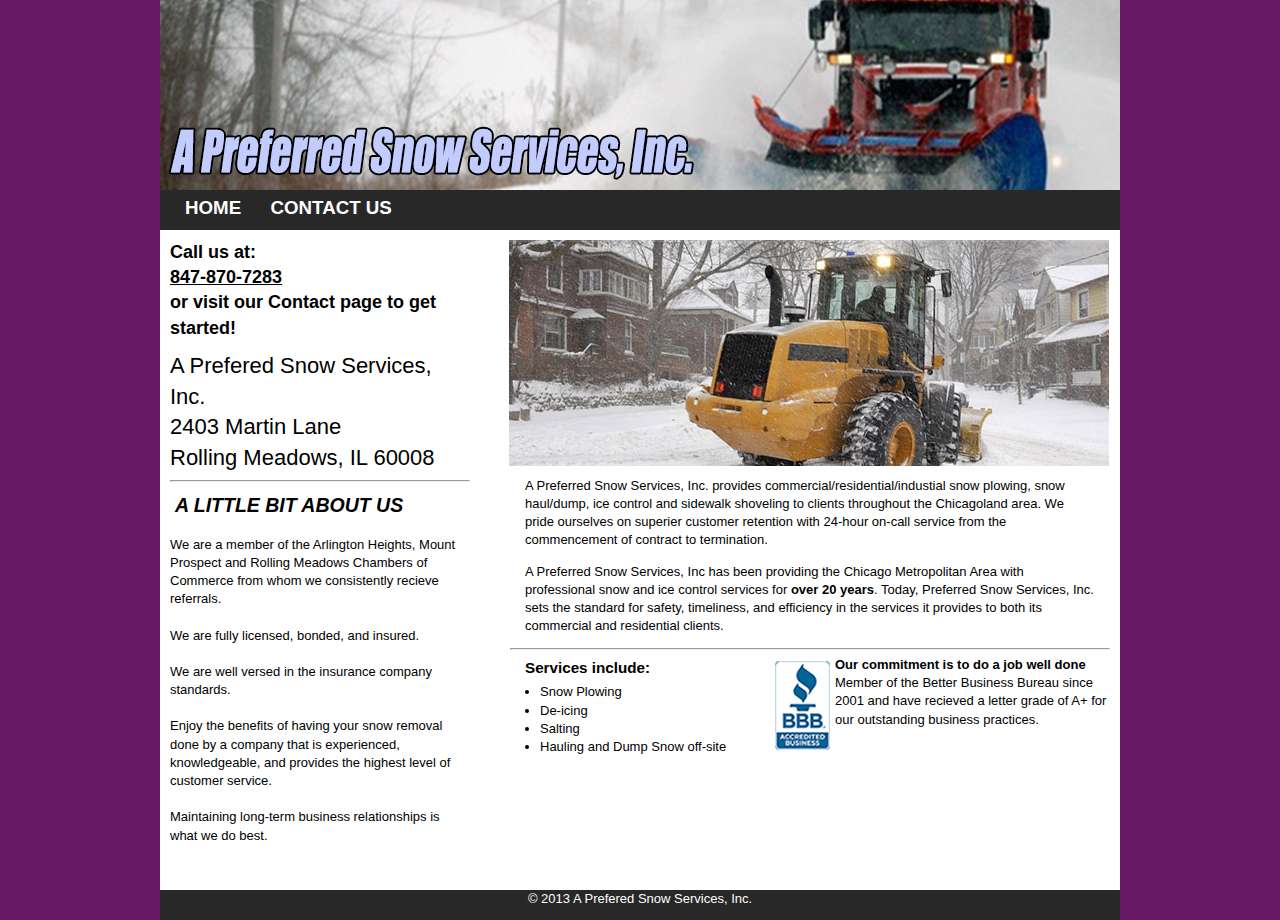
<file: index.html>
<!doctype html>
<html>

<head>
  <meta charset="utf-8">
  <title>A Preferred Snow Services, Inc.</title>
  <link href="snow.css" rel="stylesheet" type="text/css">
</head>

<body>

  <div class="container">
    <div class="content">
      <header></header>
      <nav>
        <a href="index.html" alt="Home">HOME</a>
        <a href="contact.html" alt="Contact">CONTACT US</a></nav>
      <div class="left">
        <div class="contact" style="margin-bottom:10px;">Call us at:<br/><span style="text-decoration:underline;">847-870-7283</span><br/>or visit our Contact page to get
          started!</div>
        <div class="impact">A Prefered Snow Services, Inc.<br/>2403 Martin Lane<br/>Rolling Meadows, IL 60008</div>
        <hr/><br />
        <h2 style="margin-top:-15px; margin-left:-10px; font-style:italic;">A LITTLE BIT ABOUT US</h2>
        We are a member of the Arlington Heights, Mount Prospect and Rolling Meadows Chambers of Commerce from whom we consistently
        recieve referrals.<br/><br/> We are fully licensed, bonded, and insured.<br/><br/> We are well versed in
        the insurance company standards.<br/><br/> Enjoy the benefits of having your snow removal done by a company that
        is experienced, knowledgeable, and provides the highest level of customer service.<br/><br/> Maintaining long-term
        business relationships is what we do best.
      </div>
      <div class="right">
        <a href="contact.html" style="margin-left:-1px;"><img src="images/snow.jpg" alt="Snow Plow" style="margin-bottom:5px;" /></a>
        <p>A Preferred Snow Services, Inc. provides commercial/residential/industial snow plowing, snow haul/dump, ice control
          and sidewalk shoveling to clients throughout the Chicagoland area. We pride ourselves on superier customer retention
          with 24-hour on-call service from the commencement of contract to termination. </p>

        <p>A Preferred Snow Services, Inc has been providing the Chicago Metropolitan Area with professional snow and ice control
          services for <strong>over 20 years</strong>. Today, Preferred Snow Services, Inc. sets the standard for safety,
          timeliness, and efficiency in the services it provides to both its commercial and residential clients. </p>
        <hr/>
        <h3>Services include:</h3>
        <ul style="margin-left:30px; margin-top:-10px;">
          <li>Snow Plowing</li>
          <li>De-icing</li>
          <li>Salting</li>
          <li>Hauling and Dump Snow off-site</li>
        </ul>

        <div class="bbb" style="margin-top:-100px; float:right;">
          <img src="images/bbb logo.png" alt="BBB logo" style="float:left; padding:5px;" />
          <strong>Our commitment is to do a job well done</strong><br /> Member of the Better Business Bureau since 2001
          and have recieved a letter grade of A+ for our outstanding business practices.
        </div>
      </div>
      <div class="clear"> </div>
    </div>
    <footer> &copy; 2013 A Prefered Snow Services, Inc.</footer>
  </div>
</body>

</html>
</file>
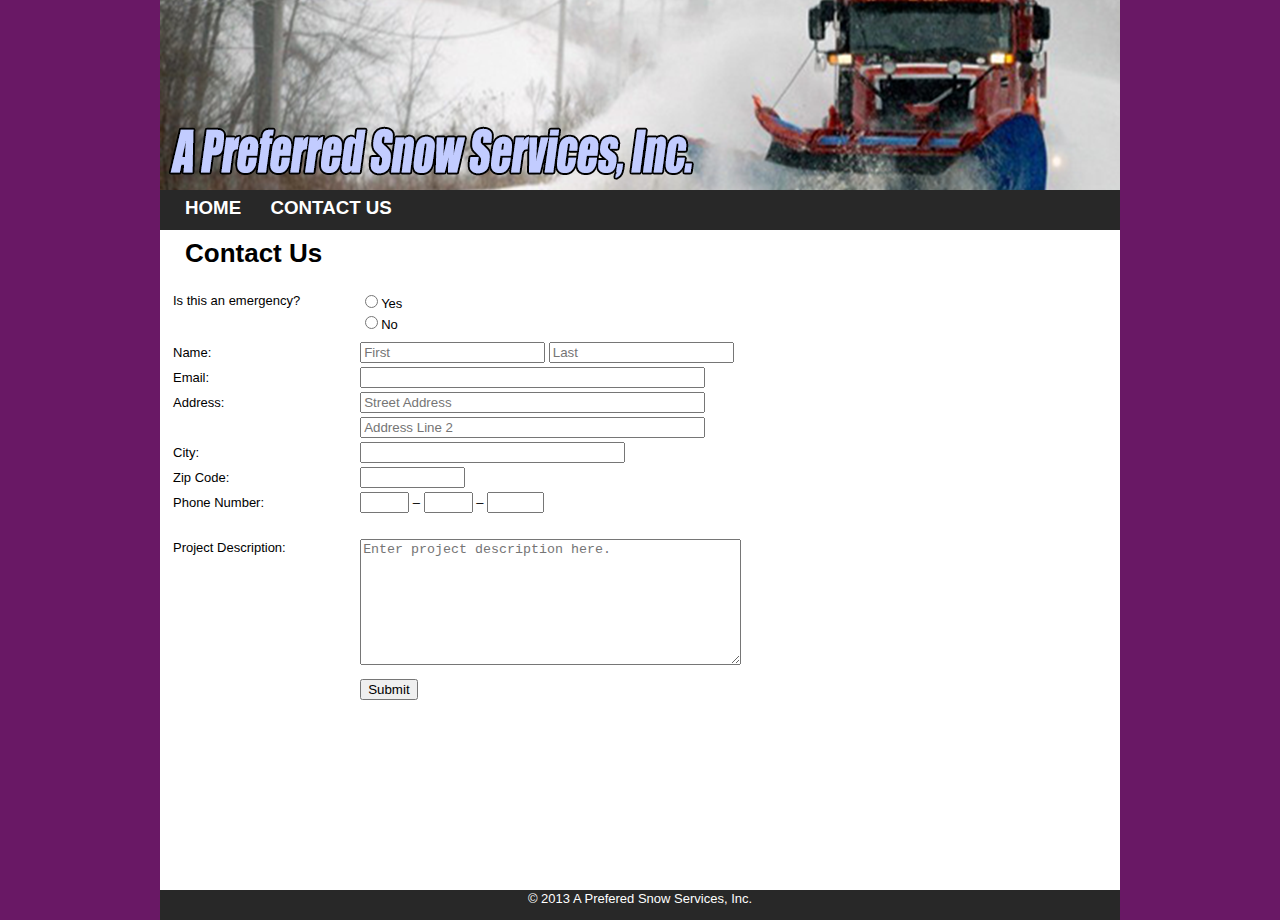
<file: contact.html>
<!doctype html>
<html>
<head>
<meta charset="utf-8">
<title>A Preferred Snow Services, Inc. - Contact</title>
<link href="snow.css" rel="stylesheet" type="text/css">
</head>

<body>

<div class="container">
  <div class="content">
  <header></header>
  <nav>
  <a href="index.html" alt="Home">HOME</a>
  <a href="contact.html" alt="Contact">CONTACT US</a></nav>
  <div class="form">
  <h1>Contact Us</h1>
  <table width="740" border="0">
  <form action="contactProcess.php" method="POST">  
  <tr>
    <td valign="top">Is this an emergency?</td>
    <td>
     <input type="radio" name="emergency" value="yes">Yes<br>
 	 <input type="radio" name="emergency" value="no">No
	</td>
  </tr>
    <tr>
	<td></td>
    <td></td>
  </tr>
  <tr>
    <td>Name:</td>
    <td><input name="firstName" type="text" size="20" placeholder="First" maxlength="20">&nbsp;<input name="lastName" type="text" size="20" placeholder="Last"  maxlength="20"></td>
  </tr>
  <tr>
    <td>Email:</td>
    <td><input name="email" type="text" size="40" maxlength="40" placeholder=""></td>
  </tr>
  <tr>
    <td>Address:</td>
    <td><input name="address1" type="text" size="40" placeholder="Street Address" maxlength="40"></td>
  </tr>
  <tr>
    <td>&nbsp;</td>
    <td><input name="address2" type="text" size="40" placeholder="Address Line 2" maxlength="40"></td>
  </tr>
  <tr>
    <td>City:</td>
    <td><input name="city" type="text" size="30" maxlength="30"></td>
  </tr>
  <tr>
    <td>Zip Code:</td>
    <td><input name="zip" type="text" size="10" maxlength="10"></td>
  </tr>
  <tr>
    <td>Phone Number:</td>
    <td><input name="phone" type="text" size="3" maxlength="3">&nbsp;&ndash;&nbsp;<input name="phone2" type="text" size="3" maxlength="3">&nbsp;&ndash;&nbsp;<input name="phone3" type="text" size="4" maxlength="4"></td>
  </tr>
  <tr>
    <td>&nbsp;</td>
    <td>&nbsp;</td>
  </tr>
  <tr>
    <td align="left" valign="top">Project Description:</td>
    <td><textarea name="comments" cols="45" rows="8" placeholder="Enter project description here."></textarea></td>
  </tr>
  <tr>
	<td></td>
    <td></td>
  </tr>
  <tr>
	<td></td>
    <td><input type="submit" value="Submit"></td>
  </tr>
</table>
</form>
</div>
  </div>
  <footer>
  &copy; 2013 A Prefered Snow Services, Inc.
  </footer>
</div>
</body>
</html>
</file>
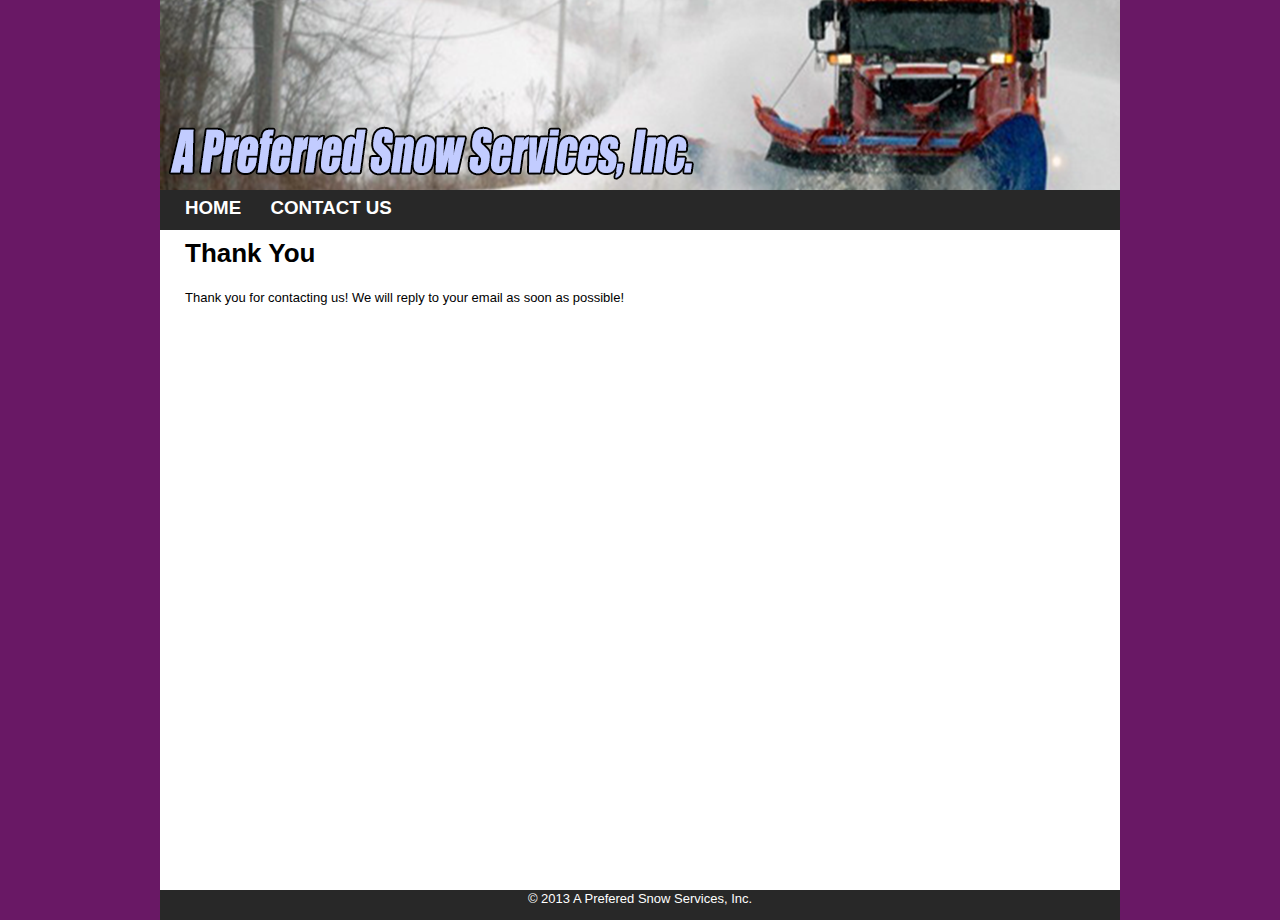
<file: thankyou.html>
<!doctype html>
<html>
<head>
<meta charset="utf-8">
<title>A Preferred Snow Services, Inc.</title>
<link href="snow.css" rel="stylesheet" type="text/css">
</head>

<body>

<div class="container">
  <div class="content">
  <header></header>
  <nav>
  <a href="index.html" alt="Home">HOME</a>
  <a href="contact.html" alt="Contact">CONTACT US</a></nav>
  <div class="form">
  <h1>Thank You</h1>

<p>Thank you for contacting us! We will reply to your email as soon as possible!</p>



</div>
  </div>
  <footer>
  &copy; 2013 A Prefered Snow Services, Inc.
  </footer>
</div>
</body>
</html>
</file>
<file: snow.css>
@charset "utf-8";
body {
	font: 100%/1.4 Verdana, Arial, Helvetica, sans-serif;
	margin: 0;
	padding: 0;
	font-size: 13px;
	height: 100%;
}

header {
	background-image: url(images/header2.png);
	height: 190px;
	margin-top: -10px;
}

html {
	background: #691865 no-repeat center center fixed;
	-webkit-background-size: cover;
	-moz-background-size: cover;
	-o-background-size: cover;
	background-size: cover;
}

ul,
ol,
dl {
	padding: 0;
	margin: 0;
}

h1,
h2,
h3,
h4,
h5,
h6,
p {
	margin-top: 0;
	padding-right: 15px;
	padding-left: 15px;
}

a img {
	border: none;
}

a {
	margin-left: 25px;
	font-weight: bold;
}

a:link {
	color: #FFF;
	font-size: larger;
	text-decoration: none;
}

a:visited {
	text-decoration: none;
	color: #FFF;
}

a:hover,
a:active,
a:focus {
	text-decoration: none;
	color: #6681ff;
}

.container {
	width: 960px;
	background-color: #FFF;
	margin: 0 auto;
	min-height: 100%;
	position: relative;
}

.content {
	padding: 10px 0;
	background-color: #FFF;
	padding-bottom: 50px;
	/* Height of the footer */
	height: 860px;
}

.left {
	width: 300px;
	height: 600px;
	float: left;
	margin: 10px;
	background-color: #FFF;
}

.right {
	width: 600px;
	height: 600px;
	float: right;
	margin: 10px;
	background-color: #FFF;
}

footer {
	clear: both;
	text-align: center;
	font-size: small;
	background-color: #282828;
	height: 30px;
	color: #FFF;
	position: absolute;
	bottom: 0;
	width: 960px;
}

.clear {
	clear: both;
}

nav {
	background-color: #282828;
	height: 35px;
	text-decoration: none;
	font-size: larger;
	padding-top: 5px;
}

.impact {
	font-family: impact, arial;
	font-size: 22px;
}

.contact {
	font-weight: bold;
	font-size: 18px;
}

.bbb {
	margin-top: 130px;
	margin-left: 260px;
}

.form {
	margin-left: 10px;
	margin-top: 5px;
}

.services {
	margin-left: 40px;
	width: 300px;
	float: left;
	background-color: #FFF;
}

.information {
	float: right;
	width: 620px;
	padding: 5px;
	margin-left: -10px;
	height: 640px;
	background-color: #FFF;
}

.request {
	width: 620px;
	margin-top: 105px;
	margin-bottom: 10px;
	margin-right: 10px;
	background-color: #FFF;
}

.services2 {
	margin-left: 50px;
	margin-top: 20px;
	font-size: 12px;
	font-weight: 800;
	background-color: #FFF;
}

dt {
	font-weight: 600;
	font-size: 14px;
}

dd {
	margin-left: 0px;
	font-size: 14px;
}

p information {
	width: 590px;
	background-color: #FFF;
}
</file>
